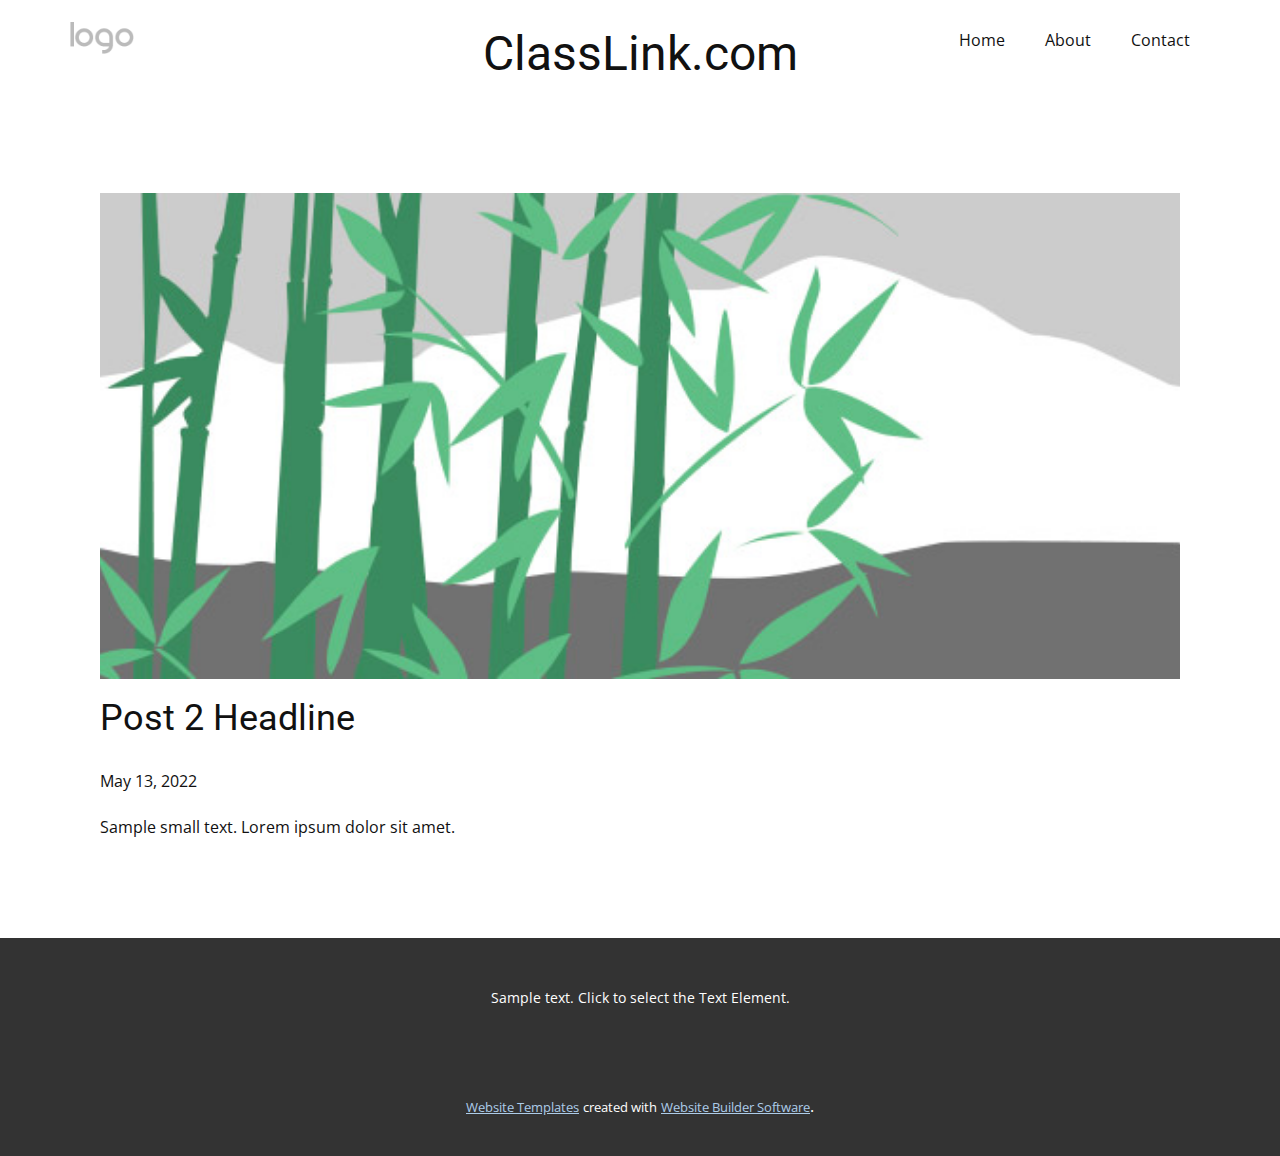
<file: blog/post-1.html>
<!doctype html>
<html style="font-size: 16px;"><head>
    <meta name="viewport" content="width=device-width, initial-scale=1.0">
    <meta charset="utf-8">
    <meta name="keywords" content="Post 1 Headline">
    <meta name="description" content="">
    <meta name="page_type" content="np-template-header-footer-from-plugin">
    <title>Post 2 Headline</title>
    <link rel="stylesheet" href="../nicepage.css" media="screen">
<link rel="stylesheet" href="../Post-Template.css" media="screen">
    <script class="u-script" type="text/javascript" src="../jquery.js" defer=""></script>
    <script class="u-script" type="text/javascript" src="../nicepage.js" defer=""></script>
    <meta name="generator" content="Nicepage 4.10.5, nicepage.com">
    <link id="u-theme-google-font" rel="stylesheet" href="https://fonts.googleapis.com/css?family=Roboto:100,100i,300,300i,400,400i,500,500i,700,700i,900,900i|Open+Sans:300,300i,400,400i,500,500i,600,600i,700,700i,800,800i">
    
    
    <script type="application/ld+json">{
		"@context": "http://schema.org",
		"@type": "Organization",
		"name": "",
		"logo": "images/default-logo.png"
}</script>
    <meta name="theme-color" content="#478ac9">
  </head>
  <body class="u-body u-xl-mode"><header class="u-clearfix u-header u-header" id="sec-abd6"><div class="u-clearfix u-sheet u-valign-middle u-sheet-1">
        <a href="https://nicepage.com" class="u-image u-logo u-image-1">
          <img src="../images/default-logo.png" class="u-logo-image u-logo-image-1">
        </a>
        <nav class="u-menu u-menu-dropdown u-offcanvas u-menu-1">
          <div class="menu-collapse" style="font-size: 1rem; letter-spacing: 0px;">
            <a class="u-button-style u-custom-left-right-menu-spacing u-custom-padding-bottom u-custom-top-bottom-menu-spacing u-nav-link u-text-active-palette-1-base u-text-hover-palette-2-base" href="#">
              <svg class="u-svg-link" viewBox="0 0 24 24"><use xmlns:xlink="http://www.w3.org/1999/xlink" xlink:href="#menu-hamburger"></use></svg>
              <svg class="u-svg-content" version="1.1" id="menu-hamburger" viewBox="0 0 16 16" x="0px" y="0px" xmlns:xlink="http://www.w3.org/1999/xlink" xmlns="http://www.w3.org/2000/svg"><g><rect y="1" width="16" height="2"></rect><rect y="7" width="16" height="2"></rect><rect y="13" width="16" height="2"></rect>
</g></svg>
            </a>
          </div>
          <div class="u-nav-container">
            <ul class="u-nav u-unstyled u-nav-1"><li class="u-nav-item"><a class="u-button-style u-nav-link u-text-active-palette-1-base u-text-hover-palette-2-base" href="../Home.html" style="padding: 10px 20px;">Home</a>
</li><li class="u-nav-item"><a class="u-button-style u-nav-link u-text-active-palette-1-base u-text-hover-palette-2-base" href="../About.html" style="padding: 10px 20px;">About</a>
</li><li class="u-nav-item"><a class="u-button-style u-nav-link u-text-active-palette-1-base u-text-hover-palette-2-base" href="../Contact.html" style="padding: 10px 20px;">Contact</a>
</li></ul>
          </div>
          <div class="u-nav-container-collapse">
            <div class="u-black u-container-style u-inner-container-layout u-opacity u-opacity-95 u-sidenav">
              <div class="u-inner-container-layout u-sidenav-overflow">
                <div class="u-menu-close"></div>
                <ul class="u-align-center u-nav u-popupmenu-items u-unstyled u-nav-2"><li class="u-nav-item"><a class="u-button-style u-nav-link" href="../Home.html">Home</a>
</li><li class="u-nav-item"><a class="u-button-style u-nav-link" href="../About.html">About</a>
</li><li class="u-nav-item"><a class="u-button-style u-nav-link" href="../Contact.html">Contact</a>
</li></ul>
              </div>
            </div>
            <div class="u-black u-menu-overlay u-opacity u-opacity-70"></div>
          </div>
        </nav>
        <h1 class="u-text u-text-default u-text-1">ClassLink.com</h1>
      </div></header>
    <section class="u-align-center u-clearfix u-section-1" id="sec-1ccf">
      <div class="u-clearfix u-sheet u-valign-middle-md u-valign-middle-sm u-valign-middle-xs u-sheet-1"><!--post_details--><!--post_details_options_json--><!--{"source":""}--><!--/post_details_options_json--><!--blog_post-->
        <div class="u-container-style u-expanded-width u-post-details u-post-details-1">
          <div class="u-container-layout u-valign-middle u-container-layout-1"><!--blog_post_image-->
            <img alt="" class="u-blog-control u-expanded-width u-image u-image-default u-image-1" src="[data-uri]"><!--/blog_post_image--><!--blog_post_header-->
            <h2 class="u-blog-control u-text u-text-1">Post 2 Headline</h2><!--/blog_post_header--><!--blog_post_metadata-->
            <div class="u-blog-control u-metadata u-metadata-1"><!--blog_post_metadata_date-->
              <span class="u-meta-date u-meta-icon">May 13, 2022</span><!--/blog_post_metadata_date--><!--blog_post_metadata_category-->
              <!--/blog_post_metadata_category--><!--blog_post_metadata_comments-->
              <!--/blog_post_metadata_comments-->
            </div><!--/blog_post_metadata--><!--blog_post_content-->
            <div class="u-align-justify u-blog-control u-post-content u-text u-text-2 fr-view">
  Sample small text. Lorem ipsum dolor sit amet.
  </div><!--/blog_post_content-->
          </div>
        </div><!--/blog_post--><!--/post_details-->
      </div>
    </section>
    
    
    <footer class="u-align-center u-clearfix u-footer u-grey-80 u-footer" id="sec-480a"><div class="u-clearfix u-sheet u-sheet-1">
        <p class="u-small-text u-text u-text-variant u-text-1">Sample text. Click to select the Text Element.</p>
      </div></footer>
    <section class="u-backlink u-clearfix u-grey-80">
      <a class="u-link" href="https://nicepage.com/website-templates" target="_blank">
        <span>Website Templates</span>
      </a>
      <p class="u-text">
        <span>created with</span>
      </p>
      <a class="u-link" href="" target="_blank">
        <span>Website Builder Software</span>
      </a>. 
    </section>
  
</body></html>
</file>
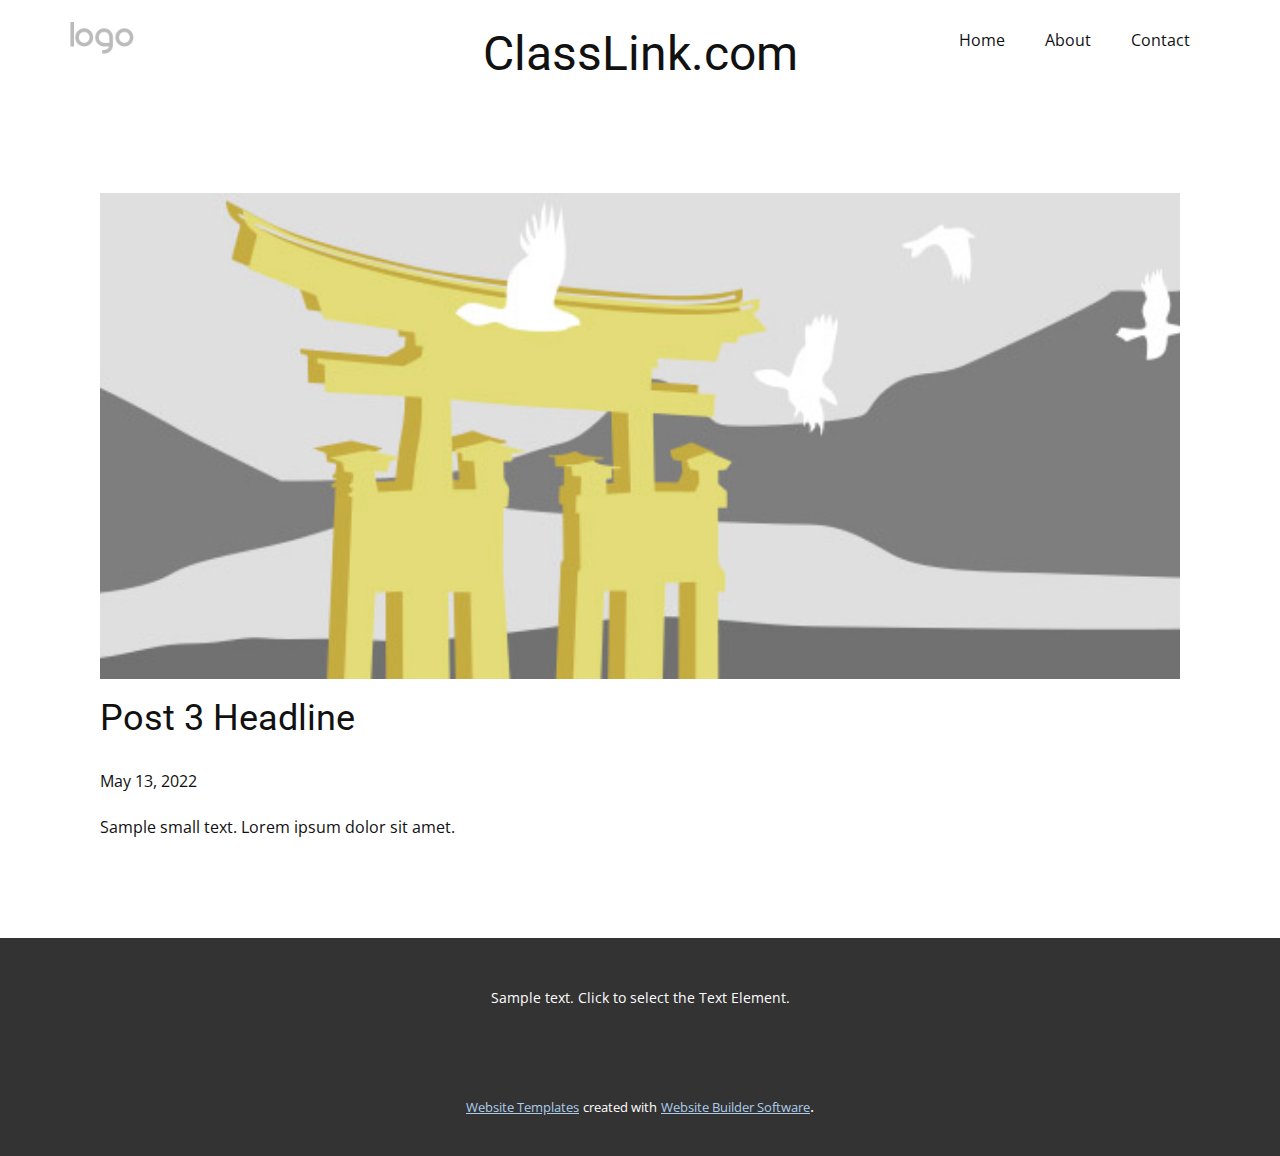
<file: blog/post-2.html>
<!doctype html>
<html style="font-size: 16px;"><head>
    <meta name="viewport" content="width=device-width, initial-scale=1.0">
    <meta charset="utf-8">
    <meta name="keywords" content="Post 1 Headline">
    <meta name="description" content="">
    <meta name="page_type" content="np-template-header-footer-from-plugin">
    <title>Post 3 Headline</title>
    <link rel="stylesheet" href="../nicepage.css" media="screen">
<link rel="stylesheet" href="../Post-Template.css" media="screen">
    <script class="u-script" type="text/javascript" src="../jquery.js" defer=""></script>
    <script class="u-script" type="text/javascript" src="../nicepage.js" defer=""></script>
    <meta name="generator" content="Nicepage 4.10.5, nicepage.com">
    <link id="u-theme-google-font" rel="stylesheet" href="https://fonts.googleapis.com/css?family=Roboto:100,100i,300,300i,400,400i,500,500i,700,700i,900,900i|Open+Sans:300,300i,400,400i,500,500i,600,600i,700,700i,800,800i">
    
    
    <script type="application/ld+json">{
		"@context": "http://schema.org",
		"@type": "Organization",
		"name": "",
		"logo": "images/default-logo.png"
}</script>
    <meta name="theme-color" content="#478ac9">
  </head>
  <body class="u-body u-xl-mode"><header class="u-clearfix u-header u-header" id="sec-abd6"><div class="u-clearfix u-sheet u-valign-middle u-sheet-1">
        <a href="https://nicepage.com" class="u-image u-logo u-image-1">
          <img src="../images/default-logo.png" class="u-logo-image u-logo-image-1">
        </a>
        <nav class="u-menu u-menu-dropdown u-offcanvas u-menu-1">
          <div class="menu-collapse" style="font-size: 1rem; letter-spacing: 0px;">
            <a class="u-button-style u-custom-left-right-menu-spacing u-custom-padding-bottom u-custom-top-bottom-menu-spacing u-nav-link u-text-active-palette-1-base u-text-hover-palette-2-base" href="#">
              <svg class="u-svg-link" viewBox="0 0 24 24"><use xmlns:xlink="http://www.w3.org/1999/xlink" xlink:href="#menu-hamburger"></use></svg>
              <svg class="u-svg-content" version="1.1" id="menu-hamburger" viewBox="0 0 16 16" x="0px" y="0px" xmlns:xlink="http://www.w3.org/1999/xlink" xmlns="http://www.w3.org/2000/svg"><g><rect y="1" width="16" height="2"></rect><rect y="7" width="16" height="2"></rect><rect y="13" width="16" height="2"></rect>
</g></svg>
            </a>
          </div>
          <div class="u-nav-container">
            <ul class="u-nav u-unstyled u-nav-1"><li class="u-nav-item"><a class="u-button-style u-nav-link u-text-active-palette-1-base u-text-hover-palette-2-base" href="../Home.html" style="padding: 10px 20px;">Home</a>
</li><li class="u-nav-item"><a class="u-button-style u-nav-link u-text-active-palette-1-base u-text-hover-palette-2-base" href="../About.html" style="padding: 10px 20px;">About</a>
</li><li class="u-nav-item"><a class="u-button-style u-nav-link u-text-active-palette-1-base u-text-hover-palette-2-base" href="../Contact.html" style="padding: 10px 20px;">Contact</a>
</li></ul>
          </div>
          <div class="u-nav-container-collapse">
            <div class="u-black u-container-style u-inner-container-layout u-opacity u-opacity-95 u-sidenav">
              <div class="u-inner-container-layout u-sidenav-overflow">
                <div class="u-menu-close"></div>
                <ul class="u-align-center u-nav u-popupmenu-items u-unstyled u-nav-2"><li class="u-nav-item"><a class="u-button-style u-nav-link" href="../Home.html">Home</a>
</li><li class="u-nav-item"><a class="u-button-style u-nav-link" href="../About.html">About</a>
</li><li class="u-nav-item"><a class="u-button-style u-nav-link" href="../Contact.html">Contact</a>
</li></ul>
              </div>
            </div>
            <div class="u-black u-menu-overlay u-opacity u-opacity-70"></div>
          </div>
        </nav>
        <h1 class="u-text u-text-default u-text-1">ClassLink.com</h1>
      </div></header>
    <section class="u-align-center u-clearfix u-section-1" id="sec-1ccf">
      <div class="u-clearfix u-sheet u-valign-middle-md u-valign-middle-sm u-valign-middle-xs u-sheet-1"><!--post_details--><!--post_details_options_json--><!--{"source":""}--><!--/post_details_options_json--><!--blog_post-->
        <div class="u-container-style u-expanded-width u-post-details u-post-details-1">
          <div class="u-container-layout u-valign-middle u-container-layout-1"><!--blog_post_image-->
            <img alt="" class="u-blog-control u-expanded-width u-image u-image-default u-image-1" src="[data-uri]"><!--/blog_post_image--><!--blog_post_header-->
            <h2 class="u-blog-control u-text u-text-1">Post 3 Headline</h2><!--/blog_post_header--><!--blog_post_metadata-->
            <div class="u-blog-control u-metadata u-metadata-1"><!--blog_post_metadata_date-->
              <span class="u-meta-date u-meta-icon">May 13, 2022</span><!--/blog_post_metadata_date--><!--blog_post_metadata_category-->
              <!--/blog_post_metadata_category--><!--blog_post_metadata_comments-->
              <!--/blog_post_metadata_comments-->
            </div><!--/blog_post_metadata--><!--blog_post_content-->
            <div class="u-align-justify u-blog-control u-post-content u-text u-text-2 fr-view">
  Sample small text. Lorem ipsum dolor sit amet.
  </div><!--/blog_post_content-->
          </div>
        </div><!--/blog_post--><!--/post_details-->
      </div>
    </section>
    
    
    <footer class="u-align-center u-clearfix u-footer u-grey-80 u-footer" id="sec-480a"><div class="u-clearfix u-sheet u-sheet-1">
        <p class="u-small-text u-text u-text-variant u-text-1">Sample text. Click to select the Text Element.</p>
      </div></footer>
    <section class="u-backlink u-clearfix u-grey-80">
      <a class="u-link" href="https://nicepage.com/website-templates" target="_blank">
        <span>Website Templates</span>
      </a>
      <p class="u-text">
        <span>created with</span>
      </p>
      <a class="u-link" href="" target="_blank">
        <span>Website Builder Software</span>
      </a>. 
    </section>
  
</body></html>
</file>
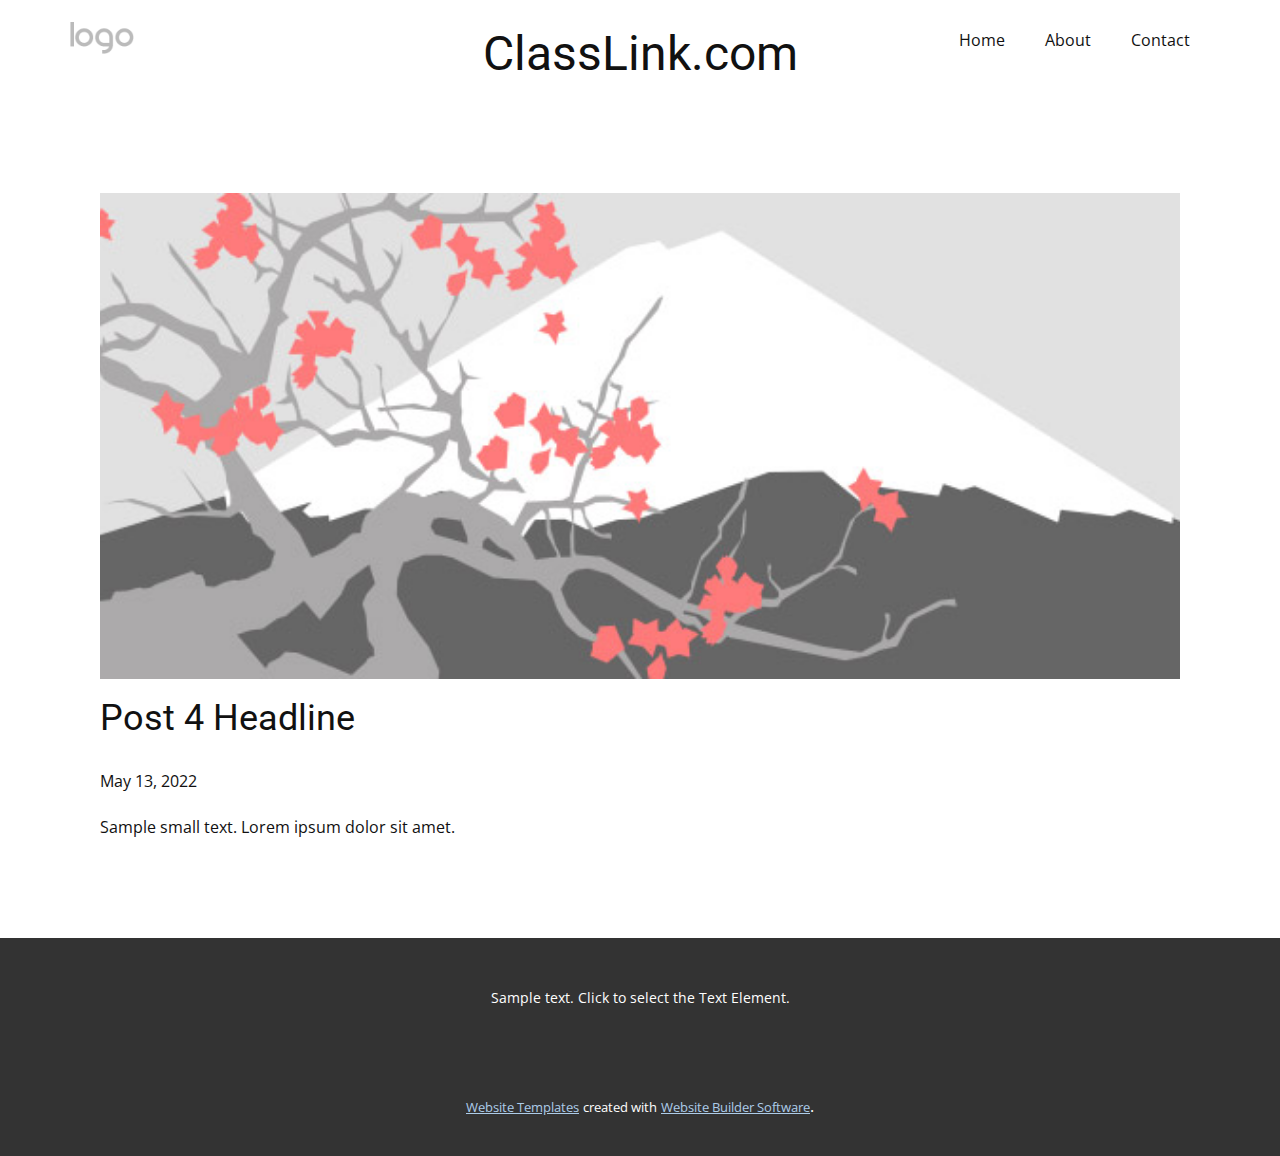
<file: blog/post-3.html>
<!doctype html>
<html style="font-size: 16px;"><head>
    <meta name="viewport" content="width=device-width, initial-scale=1.0">
    <meta charset="utf-8">
    <meta name="keywords" content="Post 1 Headline">
    <meta name="description" content="">
    <meta name="page_type" content="np-template-header-footer-from-plugin">
    <title>Post 4 Headline</title>
    <link rel="stylesheet" href="../nicepage.css" media="screen">
<link rel="stylesheet" href="../Post-Template.css" media="screen">
    <script class="u-script" type="text/javascript" src="../jquery.js" defer=""></script>
    <script class="u-script" type="text/javascript" src="../nicepage.js" defer=""></script>
    <meta name="generator" content="Nicepage 4.10.5, nicepage.com">
    <link id="u-theme-google-font" rel="stylesheet" href="https://fonts.googleapis.com/css?family=Roboto:100,100i,300,300i,400,400i,500,500i,700,700i,900,900i|Open+Sans:300,300i,400,400i,500,500i,600,600i,700,700i,800,800i">
    
    
    <script type="application/ld+json">{
		"@context": "http://schema.org",
		"@type": "Organization",
		"name": "",
		"logo": "images/default-logo.png"
}</script>
    <meta name="theme-color" content="#478ac9">
  </head>
  <body class="u-body u-xl-mode"><header class="u-clearfix u-header u-header" id="sec-abd6"><div class="u-clearfix u-sheet u-valign-middle u-sheet-1">
        <a href="https://nicepage.com" class="u-image u-logo u-image-1">
          <img src="../images/default-logo.png" class="u-logo-image u-logo-image-1">
        </a>
        <nav class="u-menu u-menu-dropdown u-offcanvas u-menu-1">
          <div class="menu-collapse" style="font-size: 1rem; letter-spacing: 0px;">
            <a class="u-button-style u-custom-left-right-menu-spacing u-custom-padding-bottom u-custom-top-bottom-menu-spacing u-nav-link u-text-active-palette-1-base u-text-hover-palette-2-base" href="#">
              <svg class="u-svg-link" viewBox="0 0 24 24"><use xmlns:xlink="http://www.w3.org/1999/xlink" xlink:href="#menu-hamburger"></use></svg>
              <svg class="u-svg-content" version="1.1" id="menu-hamburger" viewBox="0 0 16 16" x="0px" y="0px" xmlns:xlink="http://www.w3.org/1999/xlink" xmlns="http://www.w3.org/2000/svg"><g><rect y="1" width="16" height="2"></rect><rect y="7" width="16" height="2"></rect><rect y="13" width="16" height="2"></rect>
</g></svg>
            </a>
          </div>
          <div class="u-nav-container">
            <ul class="u-nav u-unstyled u-nav-1"><li class="u-nav-item"><a class="u-button-style u-nav-link u-text-active-palette-1-base u-text-hover-palette-2-base" href="../Home.html" style="padding: 10px 20px;">Home</a>
</li><li class="u-nav-item"><a class="u-button-style u-nav-link u-text-active-palette-1-base u-text-hover-palette-2-base" href="../About.html" style="padding: 10px 20px;">About</a>
</li><li class="u-nav-item"><a class="u-button-style u-nav-link u-text-active-palette-1-base u-text-hover-palette-2-base" href="../Contact.html" style="padding: 10px 20px;">Contact</a>
</li></ul>
          </div>
          <div class="u-nav-container-collapse">
            <div class="u-black u-container-style u-inner-container-layout u-opacity u-opacity-95 u-sidenav">
              <div class="u-inner-container-layout u-sidenav-overflow">
                <div class="u-menu-close"></div>
                <ul class="u-align-center u-nav u-popupmenu-items u-unstyled u-nav-2"><li class="u-nav-item"><a class="u-button-style u-nav-link" href="../Home.html">Home</a>
</li><li class="u-nav-item"><a class="u-button-style u-nav-link" href="../About.html">About</a>
</li><li class="u-nav-item"><a class="u-button-style u-nav-link" href="../Contact.html">Contact</a>
</li></ul>
              </div>
            </div>
            <div class="u-black u-menu-overlay u-opacity u-opacity-70"></div>
          </div>
        </nav>
        <h1 class="u-text u-text-default u-text-1">ClassLink.com</h1>
      </div></header>
    <section class="u-align-center u-clearfix u-section-1" id="sec-1ccf">
      <div class="u-clearfix u-sheet u-valign-middle-md u-valign-middle-sm u-valign-middle-xs u-sheet-1"><!--post_details--><!--post_details_options_json--><!--{"source":""}--><!--/post_details_options_json--><!--blog_post-->
        <div class="u-container-style u-expanded-width u-post-details u-post-details-1">
          <div class="u-container-layout u-valign-middle u-container-layout-1"><!--blog_post_image-->
            <img alt="" class="u-blog-control u-expanded-width u-image u-image-default u-image-1" src="[data-uri]"><!--/blog_post_image--><!--blog_post_header-->
            <h2 class="u-blog-control u-text u-text-1">Post 4 Headline</h2><!--/blog_post_header--><!--blog_post_metadata-->
            <div class="u-blog-control u-metadata u-metadata-1"><!--blog_post_metadata_date-->
              <span class="u-meta-date u-meta-icon">May 13, 2022</span><!--/blog_post_metadata_date--><!--blog_post_metadata_category-->
              <!--/blog_post_metadata_category--><!--blog_post_metadata_comments-->
              <!--/blog_post_metadata_comments-->
            </div><!--/blog_post_metadata--><!--blog_post_content-->
            <div class="u-align-justify u-blog-control u-post-content u-text u-text-2 fr-view">
  Sample small text. Lorem ipsum dolor sit amet.
  </div><!--/blog_post_content-->
          </div>
        </div><!--/blog_post--><!--/post_details-->
      </div>
    </section>
    
    
    <footer class="u-align-center u-clearfix u-footer u-grey-80 u-footer" id="sec-480a"><div class="u-clearfix u-sheet u-sheet-1">
        <p class="u-small-text u-text u-text-variant u-text-1">Sample text. Click to select the Text Element.</p>
      </div></footer>
    <section class="u-backlink u-clearfix u-grey-80">
      <a class="u-link" href="https://nicepage.com/website-templates" target="_blank">
        <span>Website Templates</span>
      </a>
      <p class="u-text">
        <span>created with</span>
      </p>
      <a class="u-link" href="" target="_blank">
        <span>Website Builder Software</span>
      </a>. 
    </section>
  
</body></html>
</file>
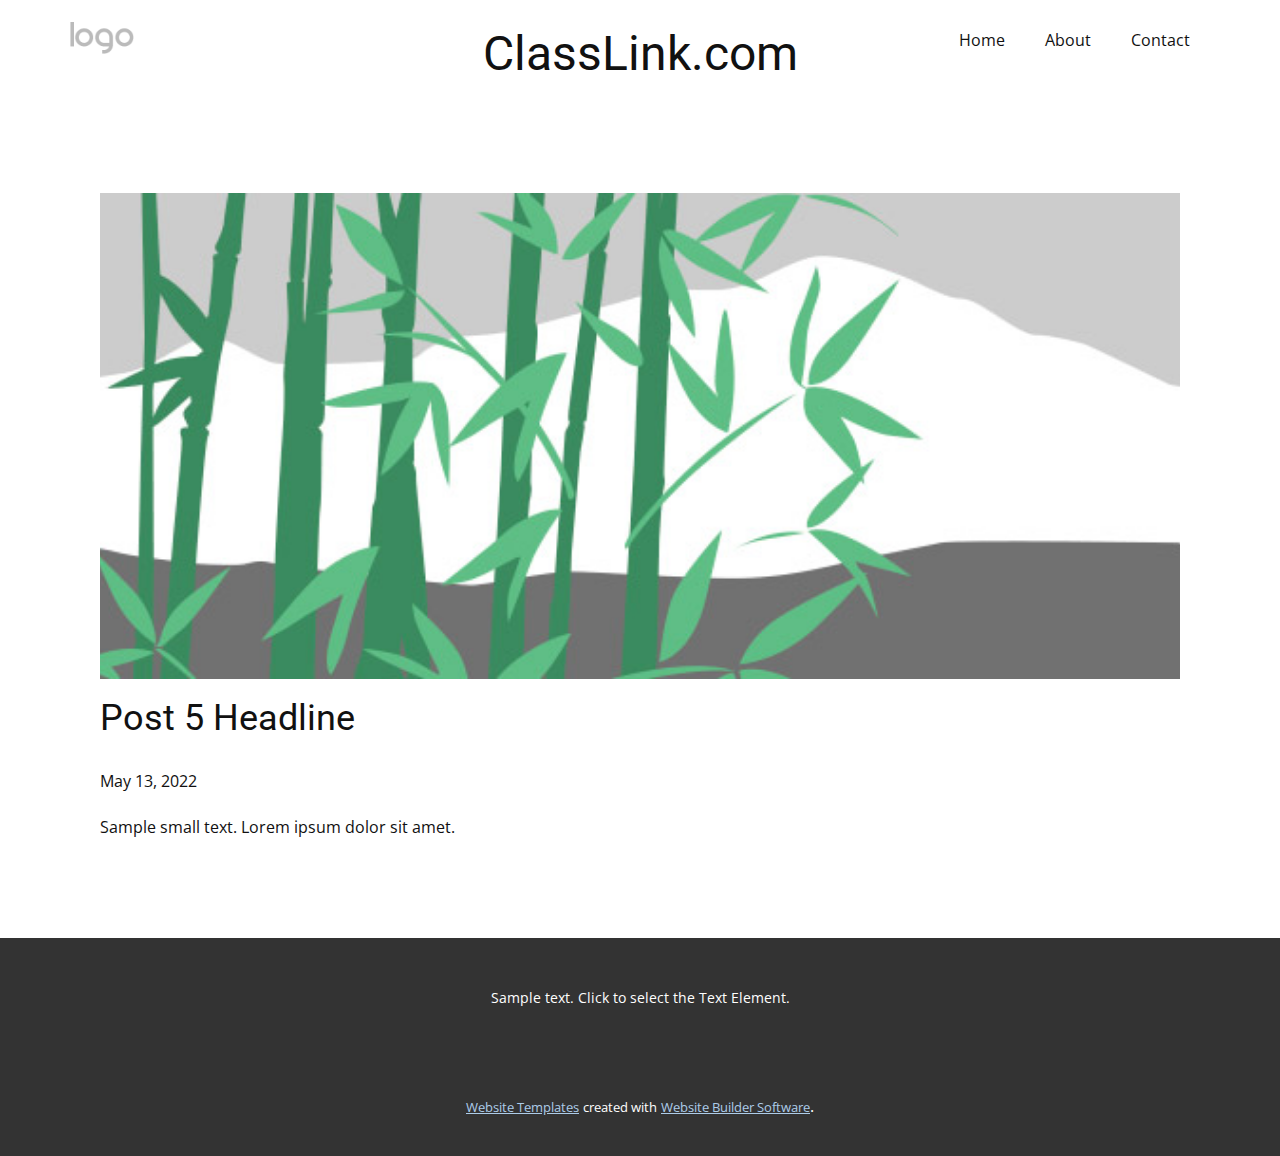
<file: blog/post-4.html>
<!doctype html>
<html style="font-size: 16px;"><head>
    <meta name="viewport" content="width=device-width, initial-scale=1.0">
    <meta charset="utf-8">
    <meta name="keywords" content="Post 1 Headline">
    <meta name="description" content="">
    <meta name="page_type" content="np-template-header-footer-from-plugin">
    <title>Post 5 Headline</title>
    <link rel="stylesheet" href="../nicepage.css" media="screen">
<link rel="stylesheet" href="../Post-Template.css" media="screen">
    <script class="u-script" type="text/javascript" src="../jquery.js" defer=""></script>
    <script class="u-script" type="text/javascript" src="../nicepage.js" defer=""></script>
    <meta name="generator" content="Nicepage 4.10.5, nicepage.com">
    <link id="u-theme-google-font" rel="stylesheet" href="https://fonts.googleapis.com/css?family=Roboto:100,100i,300,300i,400,400i,500,500i,700,700i,900,900i|Open+Sans:300,300i,400,400i,500,500i,600,600i,700,700i,800,800i">
    
    
    <script type="application/ld+json">{
		"@context": "http://schema.org",
		"@type": "Organization",
		"name": "",
		"logo": "images/default-logo.png"
}</script>
    <meta name="theme-color" content="#478ac9">
  </head>
  <body class="u-body u-xl-mode"><header class="u-clearfix u-header u-header" id="sec-abd6"><div class="u-clearfix u-sheet u-valign-middle u-sheet-1">
        <a href="https://nicepage.com" class="u-image u-logo u-image-1">
          <img src="../images/default-logo.png" class="u-logo-image u-logo-image-1">
        </a>
        <nav class="u-menu u-menu-dropdown u-offcanvas u-menu-1">
          <div class="menu-collapse" style="font-size: 1rem; letter-spacing: 0px;">
            <a class="u-button-style u-custom-left-right-menu-spacing u-custom-padding-bottom u-custom-top-bottom-menu-spacing u-nav-link u-text-active-palette-1-base u-text-hover-palette-2-base" href="#">
              <svg class="u-svg-link" viewBox="0 0 24 24"><use xmlns:xlink="http://www.w3.org/1999/xlink" xlink:href="#menu-hamburger"></use></svg>
              <svg class="u-svg-content" version="1.1" id="menu-hamburger" viewBox="0 0 16 16" x="0px" y="0px" xmlns:xlink="http://www.w3.org/1999/xlink" xmlns="http://www.w3.org/2000/svg"><g><rect y="1" width="16" height="2"></rect><rect y="7" width="16" height="2"></rect><rect y="13" width="16" height="2"></rect>
</g></svg>
            </a>
          </div>
          <div class="u-nav-container">
            <ul class="u-nav u-unstyled u-nav-1"><li class="u-nav-item"><a class="u-button-style u-nav-link u-text-active-palette-1-base u-text-hover-palette-2-base" href="../Home.html" style="padding: 10px 20px;">Home</a>
</li><li class="u-nav-item"><a class="u-button-style u-nav-link u-text-active-palette-1-base u-text-hover-palette-2-base" href="../About.html" style="padding: 10px 20px;">About</a>
</li><li class="u-nav-item"><a class="u-button-style u-nav-link u-text-active-palette-1-base u-text-hover-palette-2-base" href="../Contact.html" style="padding: 10px 20px;">Contact</a>
</li></ul>
          </div>
          <div class="u-nav-container-collapse">
            <div class="u-black u-container-style u-inner-container-layout u-opacity u-opacity-95 u-sidenav">
              <div class="u-inner-container-layout u-sidenav-overflow">
                <div class="u-menu-close"></div>
                <ul class="u-align-center u-nav u-popupmenu-items u-unstyled u-nav-2"><li class="u-nav-item"><a class="u-button-style u-nav-link" href="../Home.html">Home</a>
</li><li class="u-nav-item"><a class="u-button-style u-nav-link" href="../About.html">About</a>
</li><li class="u-nav-item"><a class="u-button-style u-nav-link" href="../Contact.html">Contact</a>
</li></ul>
              </div>
            </div>
            <div class="u-black u-menu-overlay u-opacity u-opacity-70"></div>
          </div>
        </nav>
        <h1 class="u-text u-text-default u-text-1">ClassLink.com</h1>
      </div></header>
    <section class="u-align-center u-clearfix u-section-1" id="sec-1ccf">
      <div class="u-clearfix u-sheet u-valign-middle-md u-valign-middle-sm u-valign-middle-xs u-sheet-1"><!--post_details--><!--post_details_options_json--><!--{"source":""}--><!--/post_details_options_json--><!--blog_post-->
        <div class="u-container-style u-expanded-width u-post-details u-post-details-1">
          <div class="u-container-layout u-valign-middle u-container-layout-1"><!--blog_post_image-->
            <img alt="" class="u-blog-control u-expanded-width u-image u-image-default u-image-1" src="[data-uri]"><!--/blog_post_image--><!--blog_post_header-->
            <h2 class="u-blog-control u-text u-text-1">Post 5 Headline</h2><!--/blog_post_header--><!--blog_post_metadata-->
            <div class="u-blog-control u-metadata u-metadata-1"><!--blog_post_metadata_date-->
              <span class="u-meta-date u-meta-icon">May 13, 2022</span><!--/blog_post_metadata_date--><!--blog_post_metadata_category-->
              <!--/blog_post_metadata_category--><!--blog_post_metadata_comments-->
              <!--/blog_post_metadata_comments-->
            </div><!--/blog_post_metadata--><!--blog_post_content-->
            <div class="u-align-justify u-blog-control u-post-content u-text u-text-2 fr-view">
  Sample small text. Lorem ipsum dolor sit amet.
  </div><!--/blog_post_content-->
          </div>
        </div><!--/blog_post--><!--/post_details-->
      </div>
    </section>
    
    
    <footer class="u-align-center u-clearfix u-footer u-grey-80 u-footer" id="sec-480a"><div class="u-clearfix u-sheet u-sheet-1">
        <p class="u-small-text u-text u-text-variant u-text-1">Sample text. Click to select the Text Element.</p>
      </div></footer>
    <section class="u-backlink u-clearfix u-grey-80">
      <a class="u-link" href="https://nicepage.com/website-templates" target="_blank">
        <span>Website Templates</span>
      </a>
      <p class="u-text">
        <span>created with</span>
      </p>
      <a class="u-link" href="" target="_blank">
        <span>Website Builder Software</span>
      </a>. 
    </section>
  
</body></html>
</file>
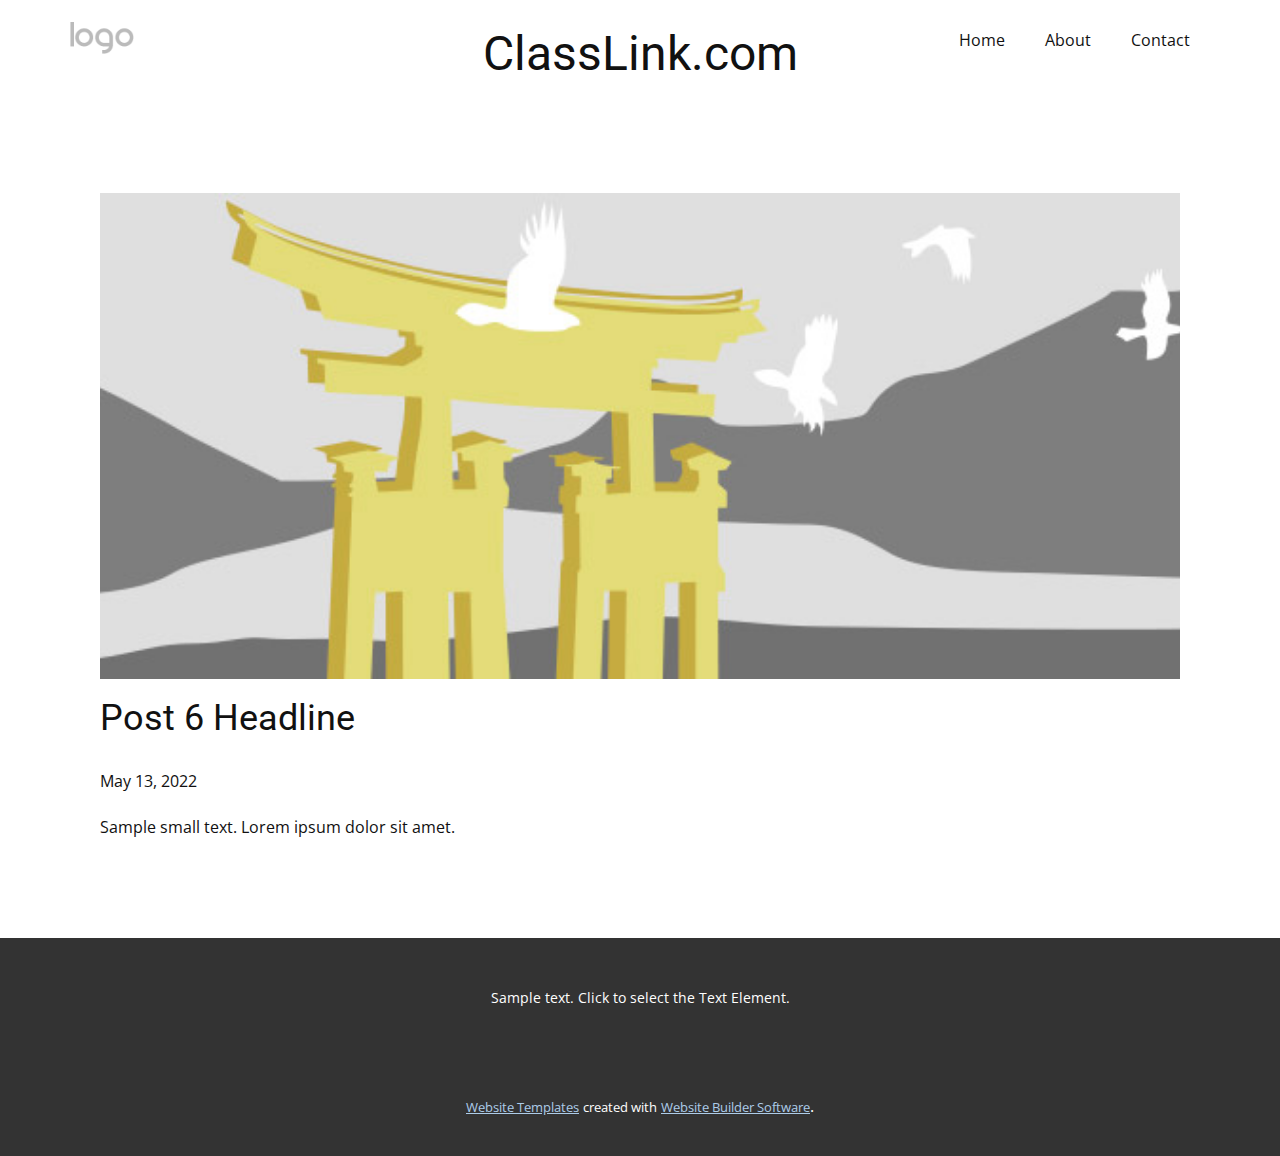
<file: blog/post-5.html>
<!doctype html>
<html style="font-size: 16px;"><head>
    <meta name="viewport" content="width=device-width, initial-scale=1.0">
    <meta charset="utf-8">
    <meta name="keywords" content="Post 1 Headline">
    <meta name="description" content="">
    <meta name="page_type" content="np-template-header-footer-from-plugin">
    <title>Post 6 Headline</title>
    <link rel="stylesheet" href="../nicepage.css" media="screen">
<link rel="stylesheet" href="../Post-Template.css" media="screen">
    <script class="u-script" type="text/javascript" src="../jquery.js" defer=""></script>
    <script class="u-script" type="text/javascript" src="../nicepage.js" defer=""></script>
    <meta name="generator" content="Nicepage 4.10.5, nicepage.com">
    <link id="u-theme-google-font" rel="stylesheet" href="https://fonts.googleapis.com/css?family=Roboto:100,100i,300,300i,400,400i,500,500i,700,700i,900,900i|Open+Sans:300,300i,400,400i,500,500i,600,600i,700,700i,800,800i">
    
    
    <script type="application/ld+json">{
		"@context": "http://schema.org",
		"@type": "Organization",
		"name": "",
		"logo": "images/default-logo.png"
}</script>
    <meta name="theme-color" content="#478ac9">
  </head>
  <body class="u-body u-xl-mode"><header class="u-clearfix u-header u-header" id="sec-abd6"><div class="u-clearfix u-sheet u-valign-middle u-sheet-1">
        <a href="https://nicepage.com" class="u-image u-logo u-image-1">
          <img src="../images/default-logo.png" class="u-logo-image u-logo-image-1">
        </a>
        <nav class="u-menu u-menu-dropdown u-offcanvas u-menu-1">
          <div class="menu-collapse" style="font-size: 1rem; letter-spacing: 0px;">
            <a class="u-button-style u-custom-left-right-menu-spacing u-custom-padding-bottom u-custom-top-bottom-menu-spacing u-nav-link u-text-active-palette-1-base u-text-hover-palette-2-base" href="#">
              <svg class="u-svg-link" viewBox="0 0 24 24"><use xmlns:xlink="http://www.w3.org/1999/xlink" xlink:href="#menu-hamburger"></use></svg>
              <svg class="u-svg-content" version="1.1" id="menu-hamburger" viewBox="0 0 16 16" x="0px" y="0px" xmlns:xlink="http://www.w3.org/1999/xlink" xmlns="http://www.w3.org/2000/svg"><g><rect y="1" width="16" height="2"></rect><rect y="7" width="16" height="2"></rect><rect y="13" width="16" height="2"></rect>
</g></svg>
            </a>
          </div>
          <div class="u-nav-container">
            <ul class="u-nav u-unstyled u-nav-1"><li class="u-nav-item"><a class="u-button-style u-nav-link u-text-active-palette-1-base u-text-hover-palette-2-base" href="../Home.html" style="padding: 10px 20px;">Home</a>
</li><li class="u-nav-item"><a class="u-button-style u-nav-link u-text-active-palette-1-base u-text-hover-palette-2-base" href="../About.html" style="padding: 10px 20px;">About</a>
</li><li class="u-nav-item"><a class="u-button-style u-nav-link u-text-active-palette-1-base u-text-hover-palette-2-base" href="../Contact.html" style="padding: 10px 20px;">Contact</a>
</li></ul>
          </div>
          <div class="u-nav-container-collapse">
            <div class="u-black u-container-style u-inner-container-layout u-opacity u-opacity-95 u-sidenav">
              <div class="u-inner-container-layout u-sidenav-overflow">
                <div class="u-menu-close"></div>
                <ul class="u-align-center u-nav u-popupmenu-items u-unstyled u-nav-2"><li class="u-nav-item"><a class="u-button-style u-nav-link" href="../Home.html">Home</a>
</li><li class="u-nav-item"><a class="u-button-style u-nav-link" href="../About.html">About</a>
</li><li class="u-nav-item"><a class="u-button-style u-nav-link" href="../Contact.html">Contact</a>
</li></ul>
              </div>
            </div>
            <div class="u-black u-menu-overlay u-opacity u-opacity-70"></div>
          </div>
        </nav>
        <h1 class="u-text u-text-default u-text-1">ClassLink.com</h1>
      </div></header>
    <section class="u-align-center u-clearfix u-section-1" id="sec-1ccf">
      <div class="u-clearfix u-sheet u-valign-middle-md u-valign-middle-sm u-valign-middle-xs u-sheet-1"><!--post_details--><!--post_details_options_json--><!--{"source":""}--><!--/post_details_options_json--><!--blog_post-->
        <div class="u-container-style u-expanded-width u-post-details u-post-details-1">
          <div class="u-container-layout u-valign-middle u-container-layout-1"><!--blog_post_image-->
            <img alt="" class="u-blog-control u-expanded-width u-image u-image-default u-image-1" src="[data-uri]"><!--/blog_post_image--><!--blog_post_header-->
            <h2 class="u-blog-control u-text u-text-1">Post 6 Headline</h2><!--/blog_post_header--><!--blog_post_metadata-->
            <div class="u-blog-control u-metadata u-metadata-1"><!--blog_post_metadata_date-->
              <span class="u-meta-date u-meta-icon">May 13, 2022</span><!--/blog_post_metadata_date--><!--blog_post_metadata_category-->
              <!--/blog_post_metadata_category--><!--blog_post_metadata_comments-->
              <!--/blog_post_metadata_comments-->
            </div><!--/blog_post_metadata--><!--blog_post_content-->
            <div class="u-align-justify u-blog-control u-post-content u-text u-text-2 fr-view">
  Sample small text. Lorem ipsum dolor sit amet.
  </div><!--/blog_post_content-->
          </div>
        </div><!--/blog_post--><!--/post_details-->
      </div>
    </section>
    
    
    <footer class="u-align-center u-clearfix u-footer u-grey-80 u-footer" id="sec-480a"><div class="u-clearfix u-sheet u-sheet-1">
        <p class="u-small-text u-text u-text-variant u-text-1">Sample text. Click to select the Text Element.</p>
      </div></footer>
    <section class="u-backlink u-clearfix u-grey-80">
      <a class="u-link" href="https://nicepage.com/website-templates" target="_blank">
        <span>Website Templates</span>
      </a>
      <p class="u-text">
        <span>created with</span>
      </p>
      <a class="u-link" href="" target="_blank">
        <span>Website Builder Software</span>
      </a>. 
    </section>
  
</body></html>
</file>
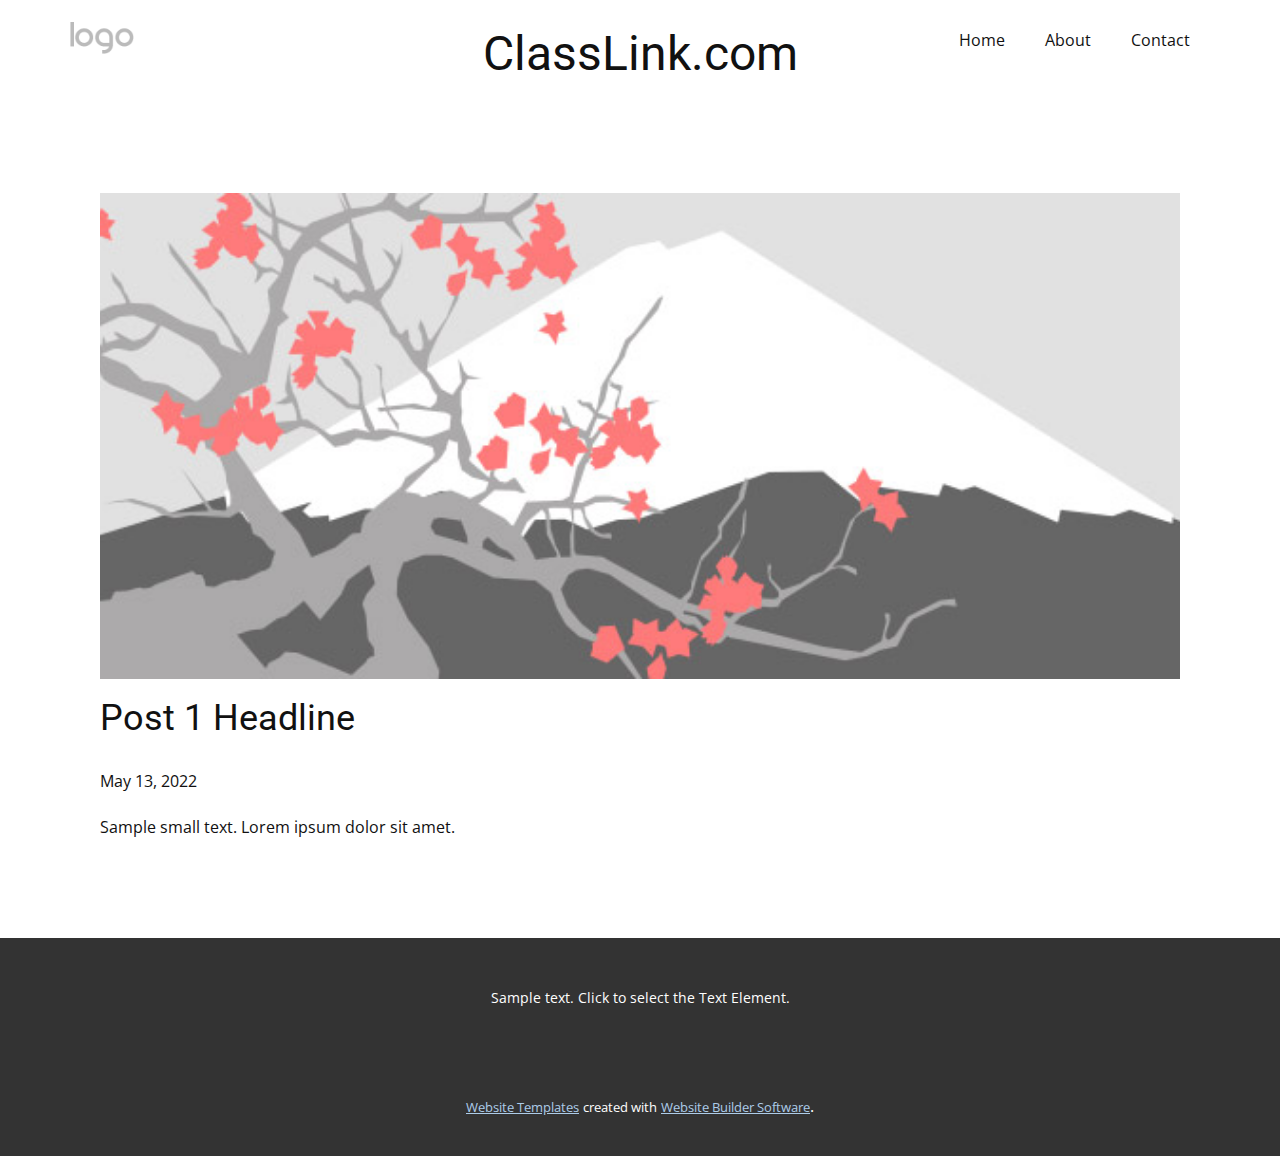
<file: blog/post.html>
<!doctype html>
<html style="font-size: 16px;"><head>
    <meta name="viewport" content="width=device-width, initial-scale=1.0">
    <meta charset="utf-8">
    <meta name="keywords" content="Post 1 Headline">
    <meta name="description" content="">
    <meta name="page_type" content="np-template-header-footer-from-plugin">
    <title>Post 1 Headline</title>
    <link rel="stylesheet" href="../nicepage.css" media="screen">
<link rel="stylesheet" href="../Post-Template.css" media="screen">
    <script class="u-script" type="text/javascript" src="../jquery.js" defer=""></script>
    <script class="u-script" type="text/javascript" src="../nicepage.js" defer=""></script>
    <meta name="generator" content="Nicepage 4.10.5, nicepage.com">
    <link id="u-theme-google-font" rel="stylesheet" href="https://fonts.googleapis.com/css?family=Roboto:100,100i,300,300i,400,400i,500,500i,700,700i,900,900i|Open+Sans:300,300i,400,400i,500,500i,600,600i,700,700i,800,800i">
    
    
    <script type="application/ld+json">{
		"@context": "http://schema.org",
		"@type": "Organization",
		"name": "",
		"logo": "images/default-logo.png"
}</script>
    <meta name="theme-color" content="#478ac9">
  </head>
  <body class="u-body u-xl-mode"><header class="u-clearfix u-header u-header" id="sec-abd6"><div class="u-clearfix u-sheet u-valign-middle u-sheet-1">
        <a href="https://nicepage.com" class="u-image u-logo u-image-1">
          <img src="../images/default-logo.png" class="u-logo-image u-logo-image-1">
        </a>
        <nav class="u-menu u-menu-dropdown u-offcanvas u-menu-1">
          <div class="menu-collapse" style="font-size: 1rem; letter-spacing: 0px;">
            <a class="u-button-style u-custom-left-right-menu-spacing u-custom-padding-bottom u-custom-top-bottom-menu-spacing u-nav-link u-text-active-palette-1-base u-text-hover-palette-2-base" href="#">
              <svg class="u-svg-link" viewBox="0 0 24 24"><use xmlns:xlink="http://www.w3.org/1999/xlink" xlink:href="#menu-hamburger"></use></svg>
              <svg class="u-svg-content" version="1.1" id="menu-hamburger" viewBox="0 0 16 16" x="0px" y="0px" xmlns:xlink="http://www.w3.org/1999/xlink" xmlns="http://www.w3.org/2000/svg"><g><rect y="1" width="16" height="2"></rect><rect y="7" width="16" height="2"></rect><rect y="13" width="16" height="2"></rect>
</g></svg>
            </a>
          </div>
          <div class="u-nav-container">
            <ul class="u-nav u-unstyled u-nav-1"><li class="u-nav-item"><a class="u-button-style u-nav-link u-text-active-palette-1-base u-text-hover-palette-2-base" href="../Home.html" style="padding: 10px 20px;">Home</a>
</li><li class="u-nav-item"><a class="u-button-style u-nav-link u-text-active-palette-1-base u-text-hover-palette-2-base" href="../About.html" style="padding: 10px 20px;">About</a>
</li><li class="u-nav-item"><a class="u-button-style u-nav-link u-text-active-palette-1-base u-text-hover-palette-2-base" href="../Contact.html" style="padding: 10px 20px;">Contact</a>
</li></ul>
          </div>
          <div class="u-nav-container-collapse">
            <div class="u-black u-container-style u-inner-container-layout u-opacity u-opacity-95 u-sidenav">
              <div class="u-inner-container-layout u-sidenav-overflow">
                <div class="u-menu-close"></div>
                <ul class="u-align-center u-nav u-popupmenu-items u-unstyled u-nav-2"><li class="u-nav-item"><a class="u-button-style u-nav-link" href="../Home.html">Home</a>
</li><li class="u-nav-item"><a class="u-button-style u-nav-link" href="../About.html">About</a>
</li><li class="u-nav-item"><a class="u-button-style u-nav-link" href="../Contact.html">Contact</a>
</li></ul>
              </div>
            </div>
            <div class="u-black u-menu-overlay u-opacity u-opacity-70"></div>
          </div>
        </nav>
        <h1 class="u-text u-text-default u-text-1">ClassLink.com</h1>
      </div></header>
    <section class="u-align-center u-clearfix u-section-1" id="sec-1ccf">
      <div class="u-clearfix u-sheet u-valign-middle-md u-valign-middle-sm u-valign-middle-xs u-sheet-1"><!--post_details--><!--post_details_options_json--><!--{"source":""}--><!--/post_details_options_json--><!--blog_post-->
        <div class="u-container-style u-expanded-width u-post-details u-post-details-1">
          <div class="u-container-layout u-valign-middle u-container-layout-1"><!--blog_post_image-->
            <img alt="" class="u-blog-control u-expanded-width u-image u-image-default u-image-1" src="[data-uri]"><!--/blog_post_image--><!--blog_post_header-->
            <h2 class="u-blog-control u-text u-text-1">Post 1 Headline</h2><!--/blog_post_header--><!--blog_post_metadata-->
            <div class="u-blog-control u-metadata u-metadata-1"><!--blog_post_metadata_date-->
              <span class="u-meta-date u-meta-icon">May 13, 2022</span><!--/blog_post_metadata_date--><!--blog_post_metadata_category-->
              <!--/blog_post_metadata_category--><!--blog_post_metadata_comments-->
              <!--/blog_post_metadata_comments-->
            </div><!--/blog_post_metadata--><!--blog_post_content-->
            <div class="u-align-justify u-blog-control u-post-content u-text u-text-2 fr-view">
  Sample small text. Lorem ipsum dolor sit amet.
  </div><!--/blog_post_content-->
          </div>
        </div><!--/blog_post--><!--/post_details-->
      </div>
    </section>
    
    
    <footer class="u-align-center u-clearfix u-footer u-grey-80 u-footer" id="sec-480a"><div class="u-clearfix u-sheet u-sheet-1">
        <p class="u-small-text u-text u-text-variant u-text-1">Sample text. Click to select the Text Element.</p>
      </div></footer>
    <section class="u-backlink u-clearfix u-grey-80">
      <a class="u-link" href="https://nicepage.com/website-templates" target="_blank">
        <span>Website Templates</span>
      </a>
      <p class="u-text">
        <span>created with</span>
      </p>
      <a class="u-link" href="" target="_blank">
        <span>Website Builder Software</span>
      </a>. 
    </section>
  
</body></html>
</file>
